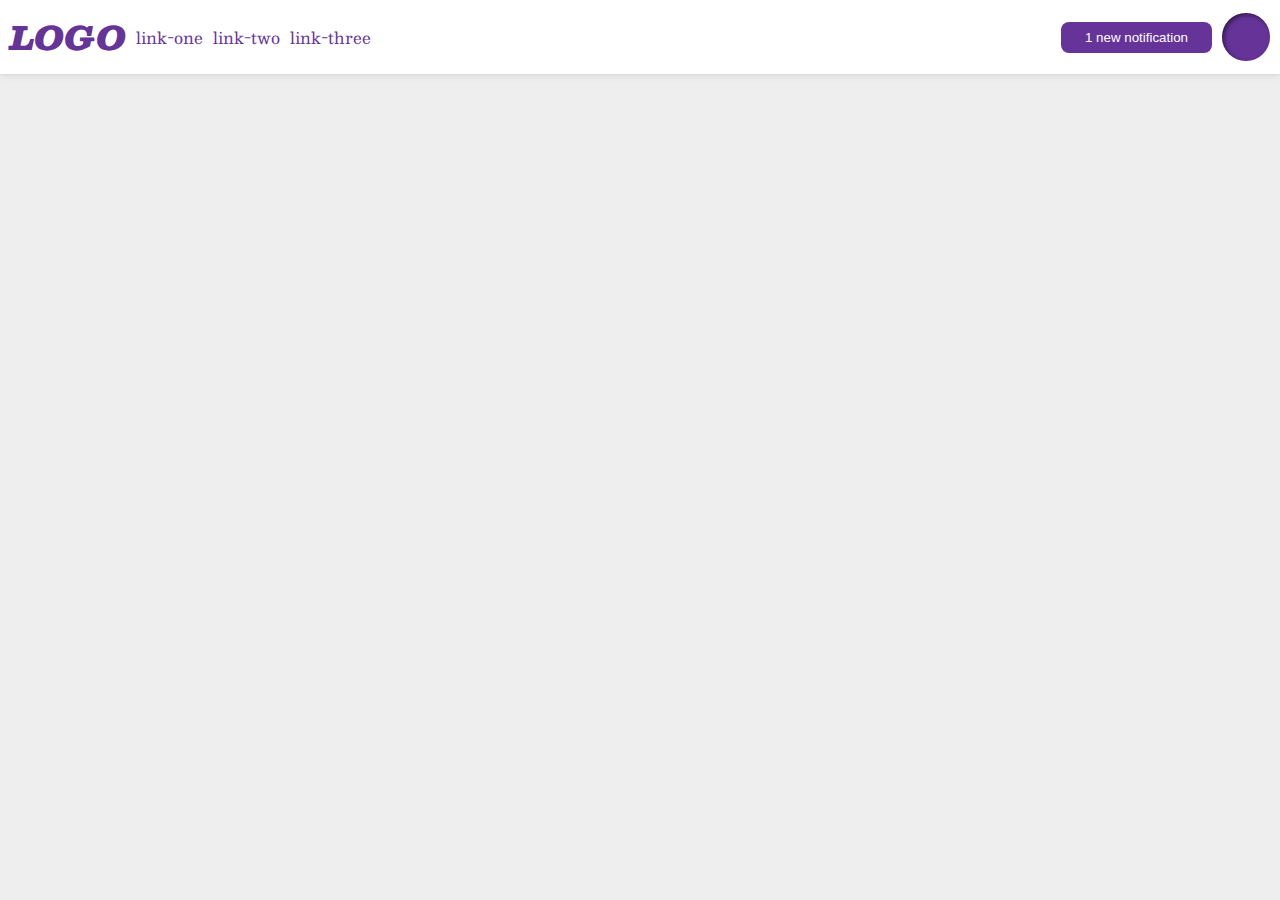
<file: flex/03-flex-header-2/index.html>
<!DOCTYPE html>
<html lang="en">
  <head>
    <meta charset="UTF-8">
    <meta http-equiv="X-UA-Compatible" content="IE=edge">
    <meta name="viewport" content="width=device-width, initial-scale=1.0">
    <title>Flex Header 2</title>
    <link rel="stylesheet" href="style.css">
  </head>
  <body>
    <div class="header">
      <div class="header-left">
        <div class="logo">
          LOGO
        </div>
        <ul class="links">
          <li><a href="https://google.com">link-one</a></li>
          <li><a href="https://google.com">link-two</a></li>
          <li><a href="https://google.com">link-three</a></li>
        </ul>
      </div>
      <div class="header-right">
        <button class="notifications">
          1 new notification
        </button>
        <div class="profile-image"></div>
      </div>
    </div>
  </body>
</html>
</file>
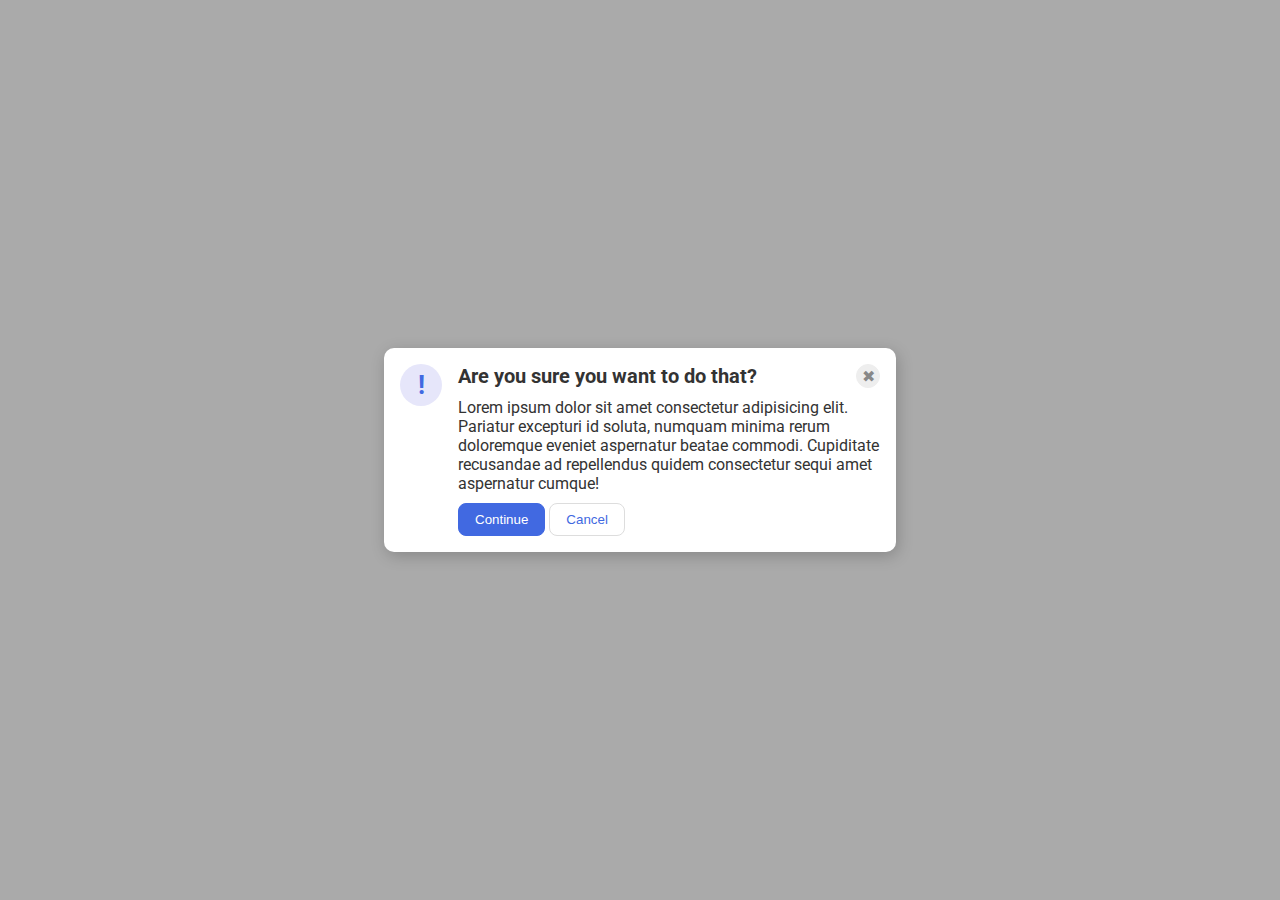
<file: flex/05-flex-modal/index.html>
<!DOCTYPE html>
<html lang="en">
  <head>
    <meta charset="UTF-8">
    <meta http-equiv="X-UA-Compatible" content="IE=edge">
    <meta name="viewport" content="width=device-width, initial-scale=1.0">
    <link rel="stylesheet" href="style.css">
    <title>Modal</title>
  </head>
  <body>
    <div class="modal">
      <div class="icon">!</div>
      <div class="container">
        <div class="container-top">
          <div class="header">Are you sure you want to do that?</div>
          <button class="close-button">✖</button>
        </div>
        <div class="text">Lorem ipsum dolor sit amet consectetur adipisicing elit. Pariatur excepturi id soluta, numquam minima rerum doloremque eveniet aspernatur beatae commodi. Cupiditate recusandae ad repellendus quidem consectetur sequi amet aspernatur cumque!</div>
        <div class="container-bottom">
          <button class="continue">Continue</button>
          <button class="cancel">Cancel</button>
        </div>
      </div>
    </div>
  </body>
</html>
</file>
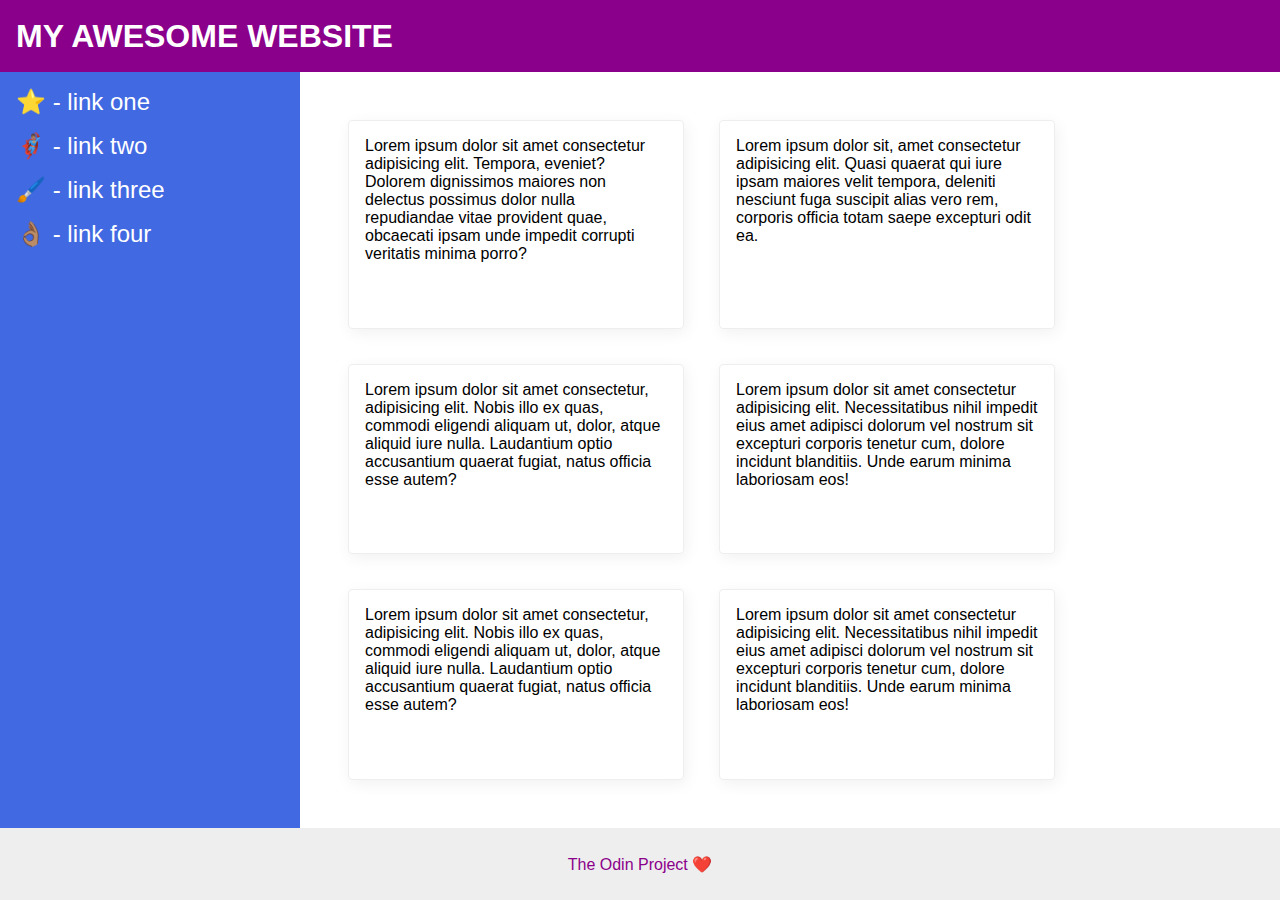
<file: flex/07-flex-layout-2/index.html>
<!DOCTYPE html>
<html lang="en">
  <head>
    <meta charset="UTF-8">
    <meta http-equiv="X-UA-Compatible" content="IE=edge">
    <meta name="viewport" content="width=device-width, initial-scale=1.0">
    <title>The Holy Grail</title>
    <link rel="stylesheet" href="style.css">
  </head>
  <body>
    <div class="header">
      MY AWESOME WEBSITE
    </div>
    
    <div class="middle">
      <div class="sidebar">
        <ul>
          <li><a href="#">⭐ - link one</a></li>
          <li><a href="#">🦸🏽‍♂️ - link two</a></li>
          <li><a href="#">🖌️ - link three</a></li>
          <li><a href="#">👌🏽 - link four</a></li>
        </ul>
      </div>

      <div class="main">
        <div class="card">Lorem ipsum dolor sit amet consectetur adipisicing elit. Tempora, eveniet? Dolorem dignissimos maiores non delectus possimus dolor nulla repudiandae vitae provident quae, obcaecati ipsam unde impedit corrupti veritatis minima porro?</div>
        <div class="card">Lorem ipsum dolor sit, amet consectetur adipisicing elit. Quasi quaerat qui iure ipsam maiores velit tempora, deleniti nesciunt fuga suscipit alias vero rem, corporis officia totam saepe excepturi odit ea.</div>
        <div class="card">Lorem ipsum dolor sit amet consectetur, adipisicing elit. Nobis illo ex quas, commodi eligendi aliquam ut, dolor, atque aliquid iure nulla. Laudantium optio accusantium quaerat fugiat, natus officia esse autem?</div>
        <div class="card">Lorem ipsum dolor sit amet consectetur adipisicing elit. Necessitatibus nihil impedit eius amet adipisci dolorum vel nostrum sit excepturi corporis tenetur cum, dolore incidunt blanditiis. Unde earum minima laboriosam eos!</div>
        <div class="card">Lorem ipsum dolor sit amet consectetur, adipisicing elit. Nobis illo ex quas, commodi eligendi aliquam ut, dolor, atque aliquid iure nulla. Laudantium optio accusantium quaerat fugiat, natus officia esse autem?</div>
        <div class="card">Lorem ipsum dolor sit amet consectetur adipisicing elit. Necessitatibus nihil impedit eius amet adipisci dolorum vel nostrum sit excepturi corporis tenetur cum, dolore incidunt blanditiis. Unde earum minima laboriosam eos!</div>
      </div>
    </div>
    
    <div class="footer">
      The Odin Project ❤️
    </div>
  </body>
</html>
</file>
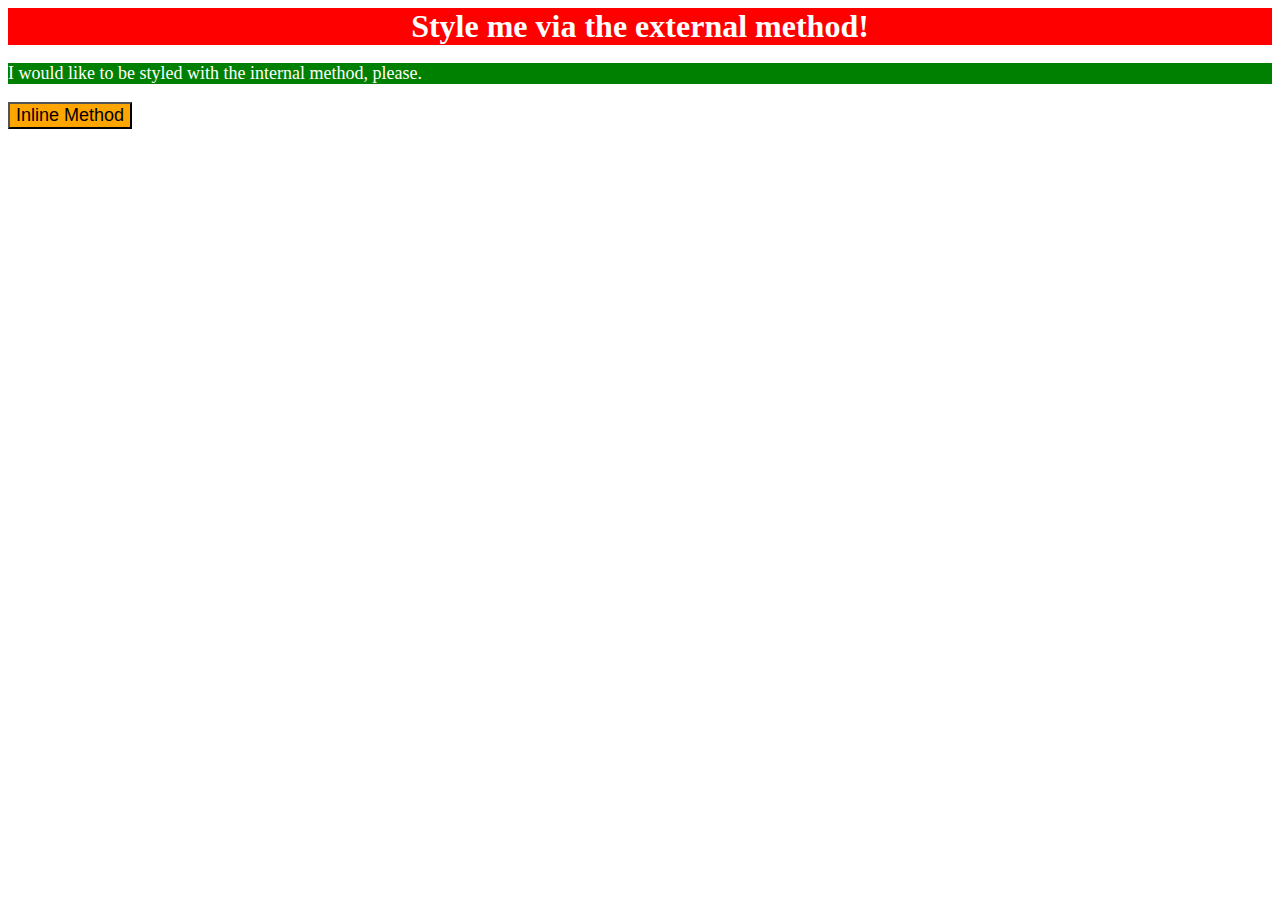
<file: foundations/01-css-methods/index.html>
<!DOCTYPE html>
<html lang="en">
  <head>
    <meta charset="UTF-8">
    <meta http-equiv="X-UA-Compatible" content="IE=edge">
    <meta name="viewport" content="width=device-width, initial-scale=1.0">
    <link rel="stylesheet" href="style.css">
    <style>
      p {
        color:white;
        background-color:green;
        font-size:18px;
      }
    </style>
    <title>Methods for Adding CSS</title>
  </head>
  <body>
    <div>Style me via the external method!</div>
    <p>I would like to be styled with the internal method, please.</p>
    <button style="background-color:orange;font-size:18px">Inline Method</button>
  </body>
</html>
</file>
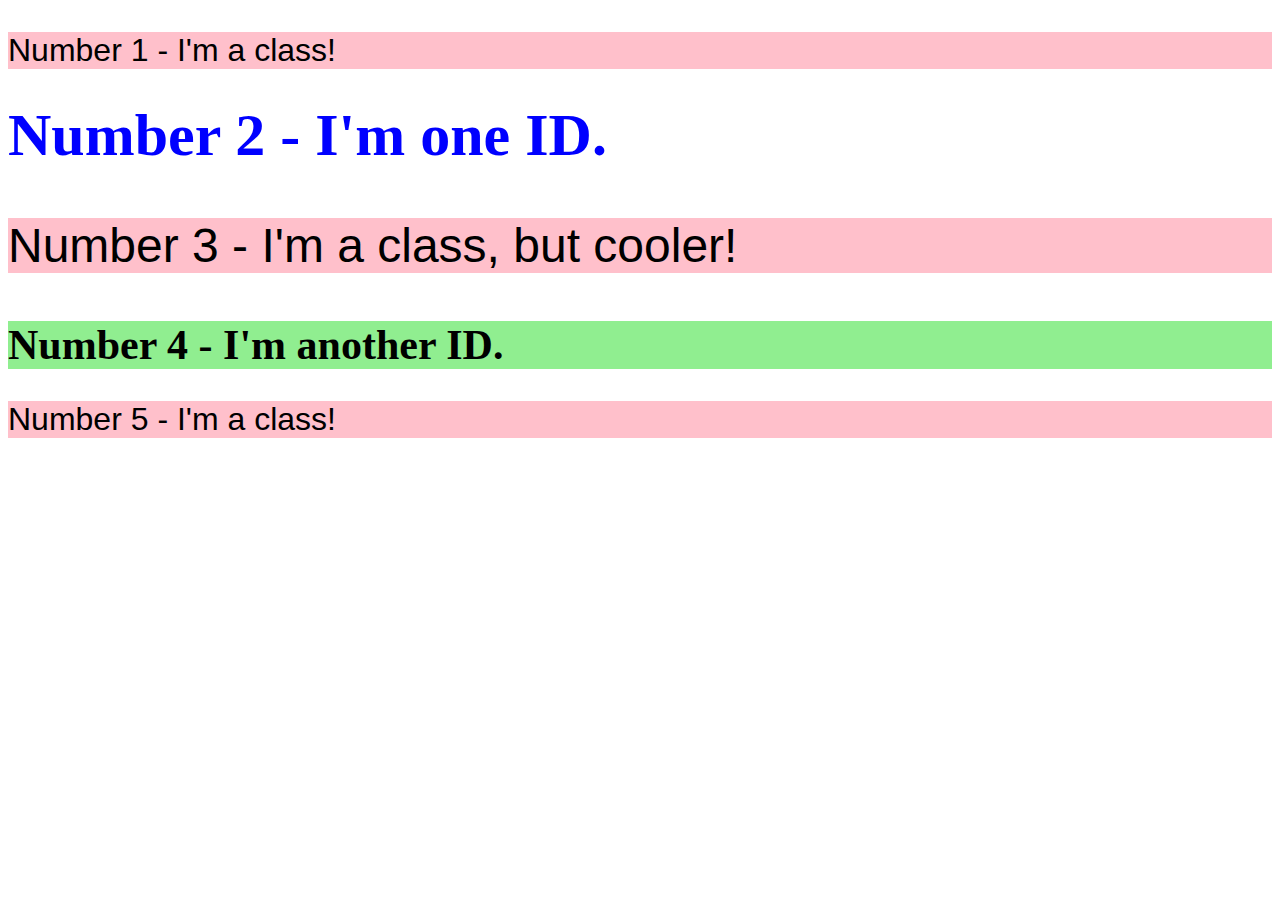
<file: foundations/02-class-id-selectors/index.html>
<!DOCTYPE html>
<html lang="en">
  <head>
    <meta charset="UTF-8">
    <meta http-equiv="X-UA-Compatible" content="IE=edge">
    <meta name="viewport" content="width=device-width, initial-scale=1.0">
    <title>Class and ID Selectors</title>
    <link rel="stylesheet" href="style.css">
  </head>
  <body>
    <p class="pink normal">Number 1 - I'm a class!</p>
    <div id=two>Number 2 - I'm one ID.</div>
    <p class="pink big">Number 3 - I'm a class, but cooler!</p>
    <div id=four>Number 4 - I'm another ID.</div>
    <p class="pink normal">Number 5 - I'm a class!</p>
  </body>
</html>
</file>
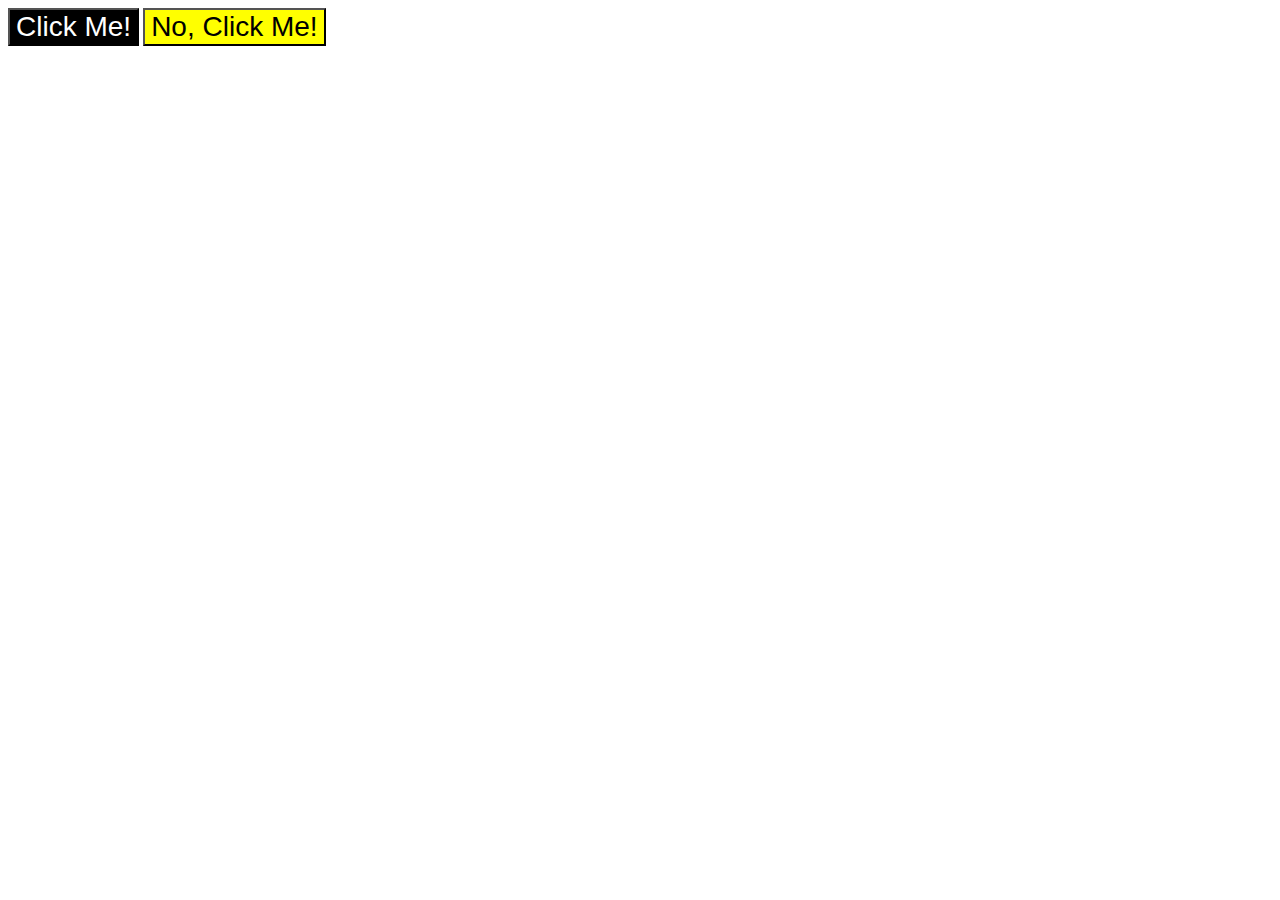
<file: foundations/03-grouping-selectors/index.html>
<!DOCTYPE html>
<html lang="en">
  <head>
    <meta charset="UTF-8">
    <meta http-equiv="X-UA-Compatible" content="IE=edge">
    <meta name="viewport" content="width=device-width, initial-scale=1.0">
    <title>Grouping Selectors</title>
    <link rel="stylesheet" href="style.css">
  </head>
  <body>
    <button class=click1>Click Me!</button>
    <button class=click2>No, Click Me!</button>
  </body>
</html>
</file>
<file: flex/03-flex-header-2/style.css>
/* this is some magical font-importing.  
you'll learn about it later. */
@import url('https://fonts.googleapis.com/css2?family=Besley:ital,wght@0,400;1,900&display=swap');

body {
  margin: 0;
  background: #eee;
  font-family: Besley, serif;
}

.header {
  background: white;
  border-bottom: 1px solid #ddd;
  box-shadow: 0 0 8px rgba(0,0,0,.1);
  display: flex;
  justify-content: space-between;
  align-items: center;
  padding: 10px;
}

.header-left, .header-right {
  display: flex;
  align-items: center;
  gap: 10px;
}

.profile-image {
  background: rebeccapurple;
  box-shadow: inset 2px 2px 4px rgba(0,0,0,.5);
  border-radius: 50%;
  width: 48px;
  height: 48px;
}

.logo {
  color: rebeccapurple;
  font-size: 32px;
  font-weight: 900;
  font-style: italic;
}

.links {
  display: flex;
  gap: 10px;
}

button {
  border: none;
  border-radius: 8px;
  background: rebeccapurple;
  color: white;
  padding: 8px 24px;
}

a {
  /* this removes the line under our links */
  text-decoration: none;
  color: rebeccapurple;
}

ul {
  list-style-type: none;
  margin: 0;
  padding: 0;
}
</file>
<file: flex/05-flex-modal/style.css>
@import url('https://fonts.googleapis.com/css2?family=Roboto:wght@400;700&display=swap');

html, body {
  height: 100%;
}

body {
  font-family: Roboto, sans-serif;
  font-size: 16px;
  margin: 0;
  background: #aaa;
  color: #333;
  /* I'll give you this one for free lol */
  display: flex;
  align-items: center;
  justify-content: center;
}

.modal {
  background: white;
  width: 480px;
  border-radius: 10px;
  box-shadow: 2px 4px 16px rgba(0,0,0,.2);
  display: flex;
  padding: 16px;
  margin: 16px;
  gap: 16px;
}

.icon {
  color: royalblue;
  font-size: 26px;
  font-weight: 700;
  background: lavender;
  width: 42px;
  height: 42px;
  min-width: 42px;
  border-radius: 50%;
  display: flex;
  align-items: center;
  justify-content: center;
}

.header {
  font-weight: bold;
  font-size: 20px;
}

.container {
  display: flex;
  flex-direction: column;
  gap: 10px;
}

.container-top {
  display: flex;
  justify-content: space-between;
  align-items: center;
}

.close-button {
  background: #eee;
  border-radius: 50%;
  color: #888;
  font-weight: 400;
  font-size: 16px;
  height: 24px;
  width: 24px;
  display: flex;
  align-items: center;
  justify-content: center;
  border: 1px solid #eee;
  padding: 0;
}

button {
  cursor: pointer;
  padding: 8px 16px;
  border-radius: 8px;
}

button.continue {
  background: royalblue;
  border: 1px solid royalblue;
  color: white;
}

button.cancel {
  background: white;
  border: 1px solid #ddd;
  color: royalblue;
}
</file>
<file: flex/07-flex-layout-2/style.css>
body {
  font-family: -apple-system, BlinkMacSystemFont, 'Segoe UI', Roboto, Oxygen, Ubuntu, Cantarell, 'Open Sans', 'Helvetica Neue', sans-serif;
  margin: 0;
  min-height: 100vh;
  display: flex;
  flex-direction: column;
  justify-content: space-between;
}

.header {
  height: 72px;
  background: darkmagenta;
  color: white;
  display: flex;
  align-items: center;
  padding: 0px 16px;
  font-size: 32px;
  font-weight: 800;
}

.footer {
  height: 72px;
  background: #eee;
  color: darkmagenta;
  display: flex;
  justify-content: center;
  align-items: center;
}

.sidebar {
  width: 300px;
  background: royalblue;
  box-sizing: border-box;
  padding: 16px;
  flex-shrink: 0;
}

.sidebar a {
  text-decoration: none;
  color: white;
  font-size: 24px;
}

.sidebar ul {
  list-style-type: none;
  padding: 0;
  margin: 0;
}

.sidebar li {
  margin-bottom: 16px;
}

.card {
  border: 1px solid #eee;
  box-shadow: 2px 4px 16px rgba(0,0,0,.06);
  border-radius: 4px;
  width: 302px;
  min-width: 302px;
  padding: 16px;
}

.middle {
  display: flex;
  flex-grow: 1;
}

.main {
  display: flex;
  flex-wrap: wrap;
  padding: 48px;
  gap: 35px;
}
</file>
<file: foundations/01-css-methods/style.css>
div {
    color:white;
    background-color:red;
    font-size:32px;
    font-weight:bold;
    text-align:center;
}
</file>
<file: foundations/02-class-id-selectors/style.css>
.pink {
    background-color:pink;
    font-family:sans-serif;
}

.pink.normal{
    font-size:32px;
}

.pink.big{
    font-size:48px;
}

#four {
    background-color:lightgreen;
    font-size:42px;
    font-weight:bold;
}

#two {
    color:blue;
    font-size:60px;
    font-weight:bold;
}
</file>
<file: foundations/03-grouping-selectors/style.css>
.click1, .click2 {
    font-size:28px;
    font-family:Helvetica,"Times New Roman",sans-serif;
}

.click1 {
    color:white;
    background-color:black;
}

.click2 {
    color:black;
    background-color:yellow;
}
</file>
